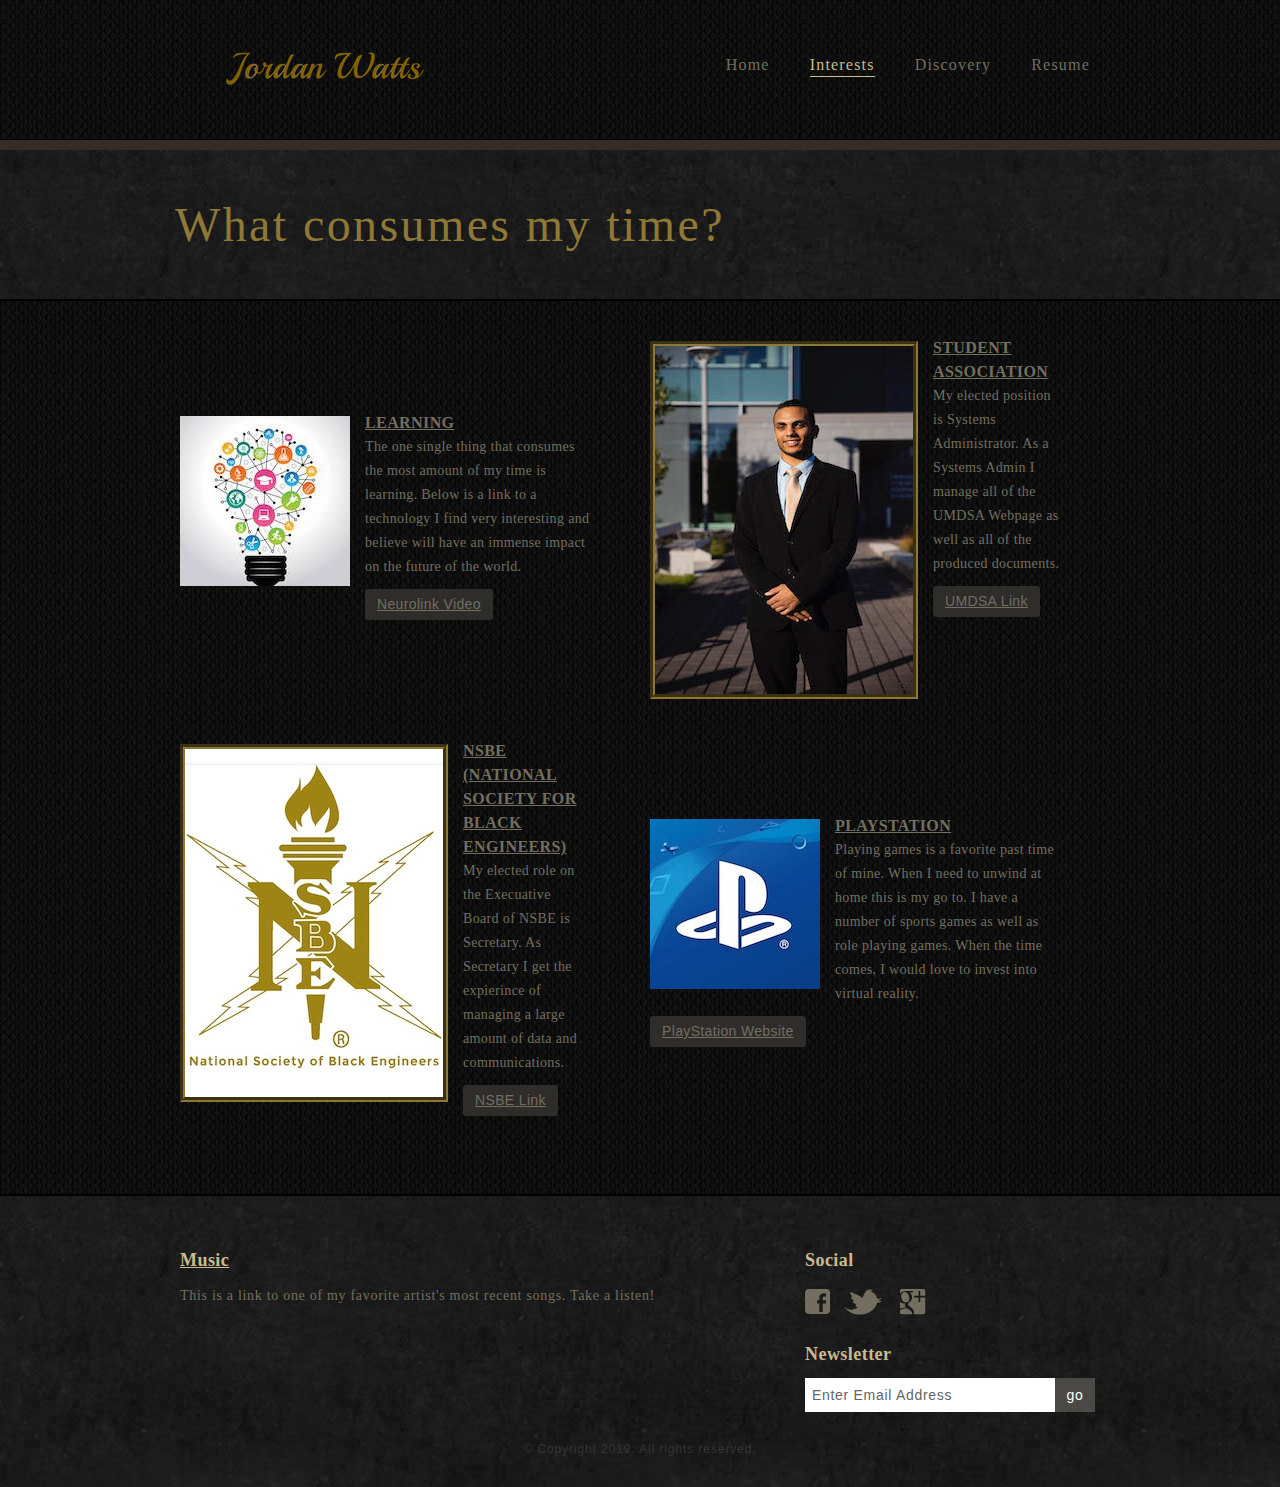
<file: public_html/interests.html>
<!DOCTYPE html>
<!-- Website template by freewebsitetemplates.com -->
<html>
<head>
    <!-- Global site tag (gtag.js) - Google Analytics -->
<script async src="https://www.googletagmanager.com/gtag/js?id=UA-151502595-1"></script>
<script>
  window.dataLayer = window.dataLayer || [];
  function gtag(){dataLayer.push(arguments);}
  gtag('js', new Date());

  gtag('config', 'UA-151502595-1');
</script>

	<meta charset="UTF-8">
	<title>Interests - Watts' Website</title>
	<link rel="stylesheet" type="text/css" href="css/style.css">
	<!--[if IE 7]><link rel="stylesheet" type="text/css" href="css/ie7.css"><![endif]-->
</head>
<body>
	<div id="header">
		<div>
			<a href="index.html" id="logo"><img src="images/JLogo.png" alt="Logo"></a>
			<ul>
				<li>
					<a href="index.html">Home</a>
				</li>
				<li class="current">
					<a href="interests.html">Interests</a>
				</li>
				<li>
					<a href="newDiscovery.html">Discovery</a>
				</li>
				<li>
					<a href="resume.html">Resume</a>
				</li>
			</ul>
		</div>
	</div>
	<div id="body">
		<div id="featured">
			<h1>What consumes my time?</h1>
		</div>
		<div id="content">
			<div id="product">
				<ul>
					<li style="margin-top: 75px;">
						<img src="images/Learning.jpg" alt="Image">
						<h2 class="underline">Learning</h2>
						<p>
							The one single thing that consumes the most amount of my time is learning. Below is a link to a technology I find very interesting and believe will have an immense impact on the future of the world. 
						</p>
						<span><a href="https://www.youtube.com/watch?v=r-vbh3t7WVI&feature=youtu.be" target="_blank">Neurolink Video</a></span>
					</li>
					<li>
						<img src="images/umdSAPhoto.jpeg" alt="Image" class="photoBorder">
						<div>
							<h2 class="underline">Student Association</h2>
							<p>
								My elected position is Systems Administrator. As a Systems Admin I manage all of the UMDSA Webpage as well as all of the produced documents.
							</p>
							<span><a href="https://www.d.umn.edu/student-association/faculty-staff/jordan-watts" target="_blank">UMDSA Link</a></span>
						</div>
					</li>
					<li>
						<img src="images/NSBE.jpg" alt="Image" class="photoBorder">
						<div>
							<h2 class="underline">NSBE (National Society for Black Engineers)</h2>
							<p>
								My elected role on the Execuative Board of NSBE is Secretary. As Secretary I get the expierince of managing a large amount of data and communications.
							</p>
							<span><a href="https://bulldoglink.d.umn.edu/organization/nationalsocietyofblackengineers" target="_blank">NSBE Link</a></span>
						</div>
					</li>
					<li style="margin-top: 75px;">
						<img src="images/playStationLogo.jpg" alt="Image" >
						<h2 class="underline">Playstation</h2>
						<p>
							Playing games is a favorite past time of mine. When I need to unwind at home this is my go to. I have a number of sports games as well as role playing games. When the time comes, I would love to invest into virtual reality.
						</p>
						<span><a href="playstation.com" target="_blank">PlayStation Website </a></span>
					</li>
				</ul>
			</div>
		</div>
	</div>
	<div id="footer">
		<div>
			<div class="first">
				<h4 class="underline">Music</h4>
				<p>
This is a link to one of my favorite artist's most recent songs. Take a listen!				</p>
               <iframe src="https://open.spotify.com/embed/album/0sjhDTLc7w8VWQ4R4AXK8e" width="250" height="80" frameborder="0" allowtransparency="true" allow="encrypted-media"></iframe>
			</div>
			<div class="last">
				<h4>Social</h4>
				<div>
					<a href="http://freewebsitetemplates.com/go/facebook/" target="_blank" id="facebook">Facebook</a>
					<a href="http://freewebsitetemplates.com/go/twitter/" target="_blank" id="twitter">Twitter</a>
					<a href="http://freewebsitetemplates.com/go/googleplus/" target="_blank" id="googleplus">Google&#43;</a>
				</div>
				<h4>Newsletter</h4>
				<form action="index.html">
					<input type="text" id="newsletter" value="Enter Email Address">
					<input type="submit" id="go" value="go">
				</form>
			</div>
		</div>
		<p class="footnote">
			&copy; Copyright 2019. All rights reserved.
		</p>
	</div>
</body>
</html>
</file>
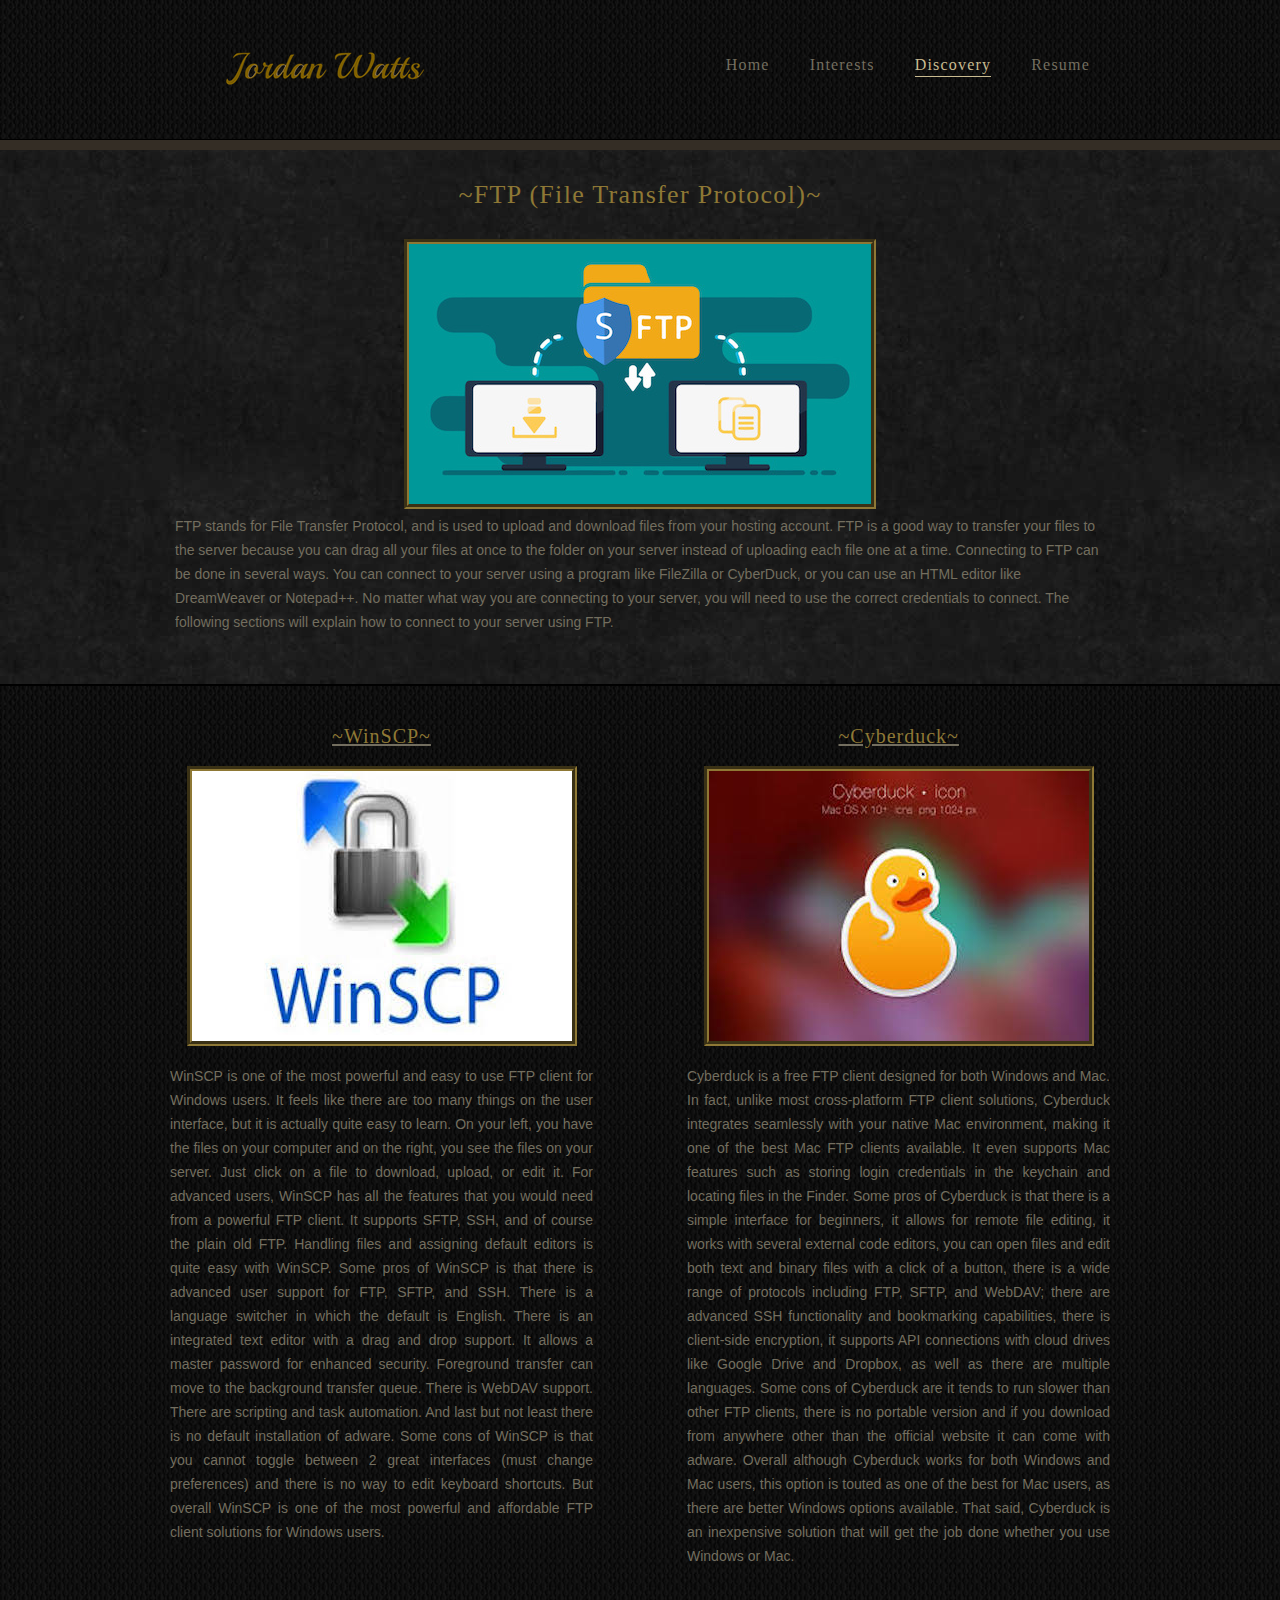
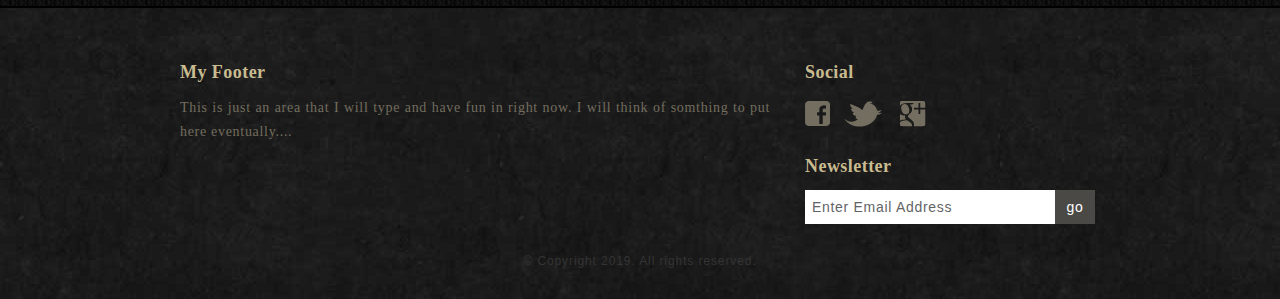
<file: public_html/newDiscovery.html>
<!DOCTYPE html>
<!-- Website template by freewebsitetemplates.com -->
<html>
<head>
    <!-- Global site tag (gtag.js) - Google Analytics -->
<script async src="https://www.googletagmanager.com/gtag/js?id=UA-151502595-1"></script>
<script>
  window.dataLayer = window.dataLayer || [];
  function gtag(){dataLayer.push(arguments);}
  gtag('js', new Date());

  gtag('config', 'UA-151502595-1');
</script>

	<meta charset="UTF-8">
	<title>New Discovery - Watts' Website</title>
	<link rel="stylesheet" type="text/css" href="css/style.css">
	<!--[if IE 7]><link rel="stylesheet" type="text/css" href="css/ie7.css"><![endif]-->
</head>
<body>
	<div id="header">
		<div>
			<a href="index.html" id="logo"><img src="images/JLogo.png" alt="Logo"></a>
			<ul>
				<li>
					<a href="index.html">Home</a>
				</li>
				<li>
					<a href="interests.html">Interests</a>
				</li>
				<li class="current">
					<a href="newDiscovery.html">Discovery</a>
				</li>
				<li>
					<a href="resume.html">Resume</a>
				</li>
			</ul>
		</div>
	</div>
	<div id="body">
		<div id="featured">
			<div class="section">
                <div>
					<h2>~FTP (File Transfer Protocol)~</h2>
                    <img src="images/ftp-testing.jpg" alt="Image" class="photoBorder">
					<p>
						FTP stands for File Transfer Protocol, and is used to upload and download files from your hosting account. FTP is a good way to transfer your files to the server because you can drag all your files at once to the folder on your server instead of uploading each file one at a time. Connecting to FTP can be done in several ways. You can connect to your server using a program like FileZilla or CyberDuck, or you can use an HTML editor like DreamWeaver or Notepad++. No matter what way you are connecting to your server, you will need to use the correct credentials to connect. The following sections will explain how to connect to your server using FTP.
					</p>
				</div>
			</div>
		</div>
		<div id="content">
			<div id="newDiscovery">
				<div class="section1">
					<a href="https://winscp.net/eng/docs/introduction"><h2>~WinSCP~</h2></a>
                    <a href="https://winscp.net/eng/docs/introduction"><img src="images/WinSCP.jpg" alt="Image" class="photoBorder"></a>
					<p>
						WinSCP is one of the most powerful and easy to use FTP client for Windows users. It feels like there are too many things on the user interface, but it is actually quite easy to learn. On your left, you have the files on your computer and on the right, you see the files on your server. Just click on a file to download, upload, or edit it.
For advanced users, WinSCP has all the features that you would need from a powerful FTP client. It supports SFTP, SSH, and of course the plain old FTP. Handling files and assigning default editors is quite easy with WinSCP. Some pros of WinSCP is that there is advanced user support for FTP, SFTP, and SSH. There is a language switcher in which the default is English. There is an integrated text editor with a drag and drop support. It allows a master password for enhanced security. Foreground transfer can move to the background transfer queue. There is WebDAV support. There are scripting and task automation. And last but not least there is no default installation of adware. Some cons of WinSCP is that you cannot toggle between 2 great interfaces (must change preferences) and there is no way to edit keyboard shortcuts. But overall WinSCP is one of the most powerful and affordable FTP client solutions for Windows users.
                    </p>
                </div>
                <div class="section2">
                    <a href="https://cyberduck.io"><h2>~Cyberduck~</h2></a>
                    <a href="https://cyberduck.io"><img src="images/CyberDuck.jpg" alt="Image" class="photoBorder"></a>
					<p>
						Cyberduck is a free FTP client designed for both Windows and Mac. In fact, unlike most cross-platform FTP client solutions, Cyberduck integrates seamlessly with your native Mac environment, making it one of the best Mac FTP clients available. It even supports Mac features such as storing login credentials in the keychain and locating files in the Finder. Some pros of Cyberduck is that there is a simple interface for beginners, it allows for remote file editing, it works with several external code editors, you can open files and edit both text and binary files with a click of a button, there is a wide range of protocols including FTP, SFTP, and WebDAV; there are advanced SSH functionality and bookmarking capabilities, there is client-side encryption, it supports API connections with cloud drives like Google Drive and Dropbox, as well as there are multiple languages. Some cons of Cyberduck are it tends to run slower than other FTP clients, there is no portable version and if you download from anywhere other than the official website it can come with adware. Overall although Cyberduck works for both Windows and Mac users, this option is touted as one of the best for Mac users, as there are better Windows options available. That said, Cyberduck is an inexpensive solution that will get the job done whether you use Windows or Mac.
                    </p>
                </div>
            </div>
		</div>
	</div>
	<div id="footer">
		<div>
			<div class="first">
				<h4>My Footer</h4>
				<p>
					This is just an area that I will type and have fun in right now. I will think of somthing to put here eventually....</p>
			
			</div>
			<div class="last">
				<h4>Social</h4>
				<div>
					<a href="http://freewebsitetemplates.com/go/facebook/" target="_blank" id="facebook">Facebook</a>
					<a href="http://freewebsitetemplates.com/go/twitter/" target="_blank" id="twitter">Twitter</a>
					<a href="http://freewebsitetemplates.com/go/googleplus/" target="_blank" id="googleplus">Google&#43;</a>
				</div>
				<h4>Newsletter</h4>
				<form action="index.html">
					<input type="text" id="newsletter" value="Enter Email Address">
					<input type="submit" id="go" value="go">
				</form>
			</div>
		</div>
		<p class="footnote">
			&copy; Copyright 2019. All rights reserved.
		</p>
	</div>
</body>
</html>
</file>
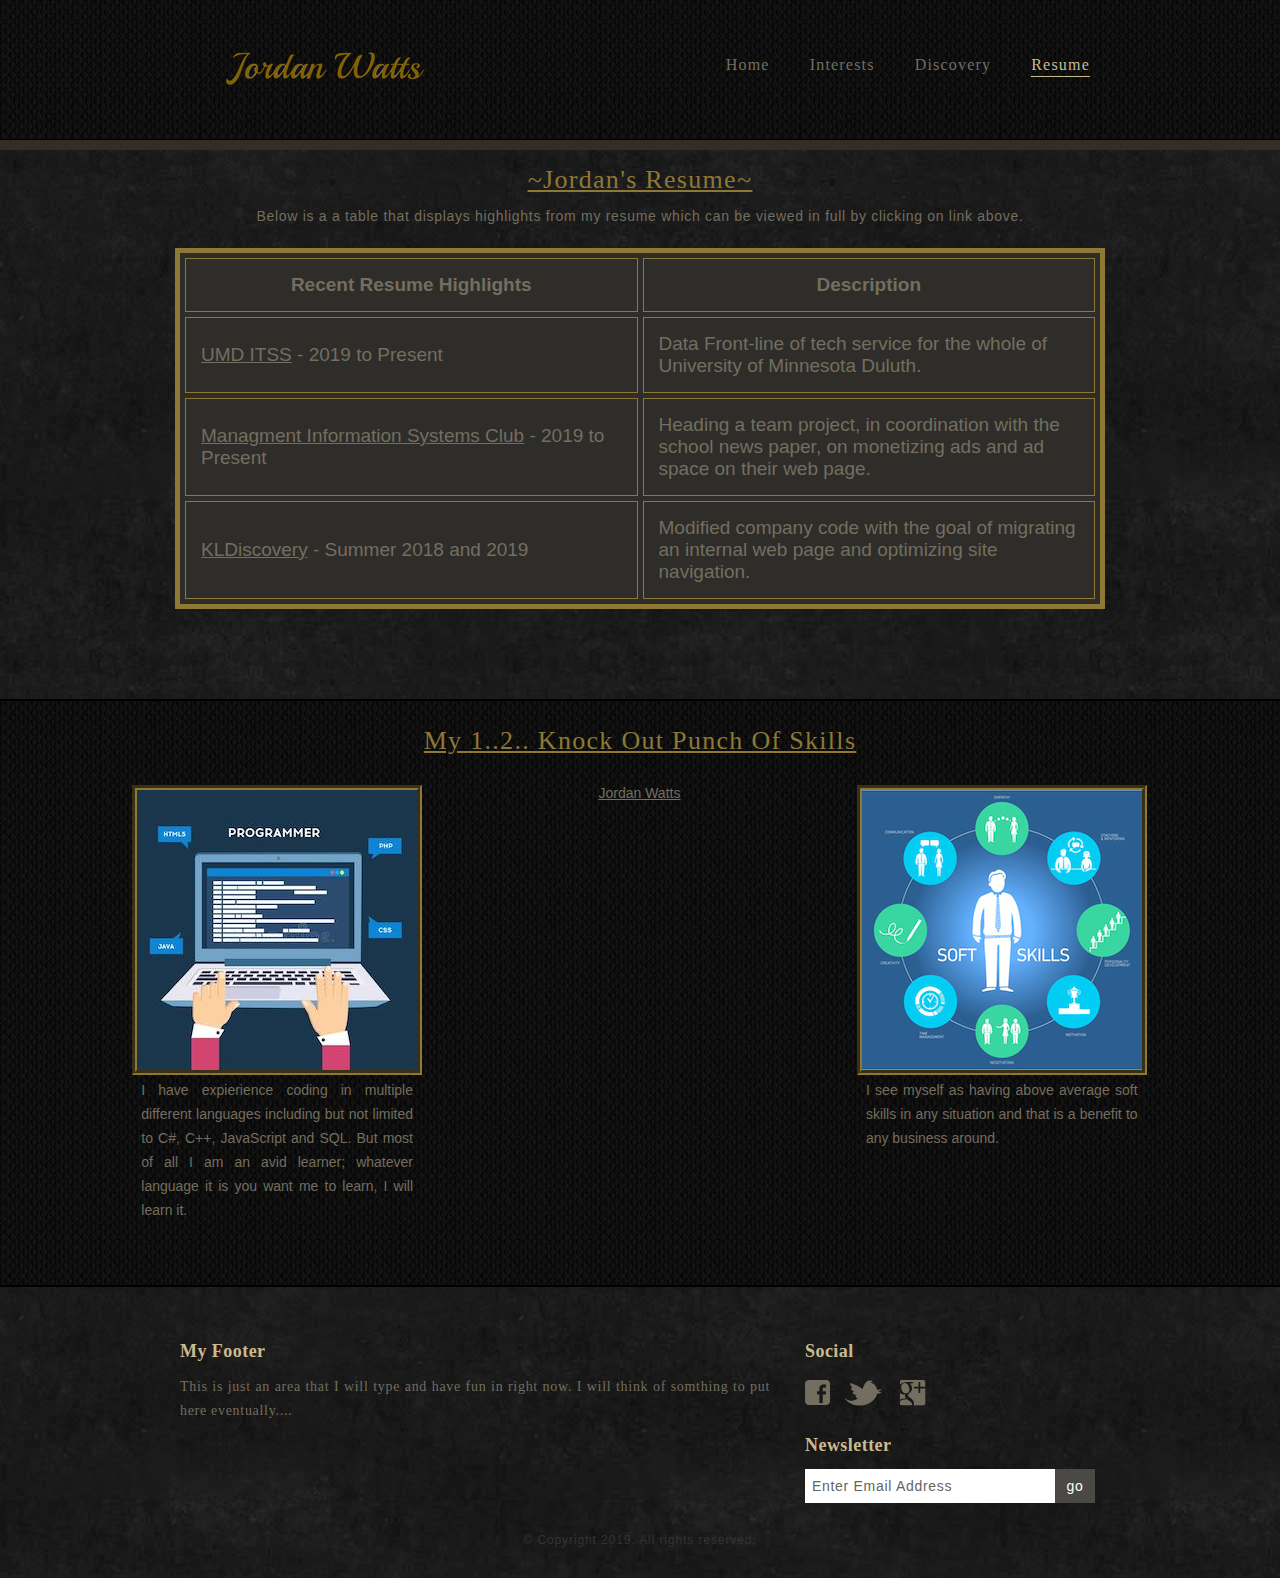
<file: public_html/resume.html>
<!DOCTYPE html>
<!-- Website template by freewebsitetemplates.com -->
<html>
<head>
    <!-- Global site tag (gtag.js) - Google Analytics -->
<script async src="https://www.googletagmanager.com/gtag/js?id=UA-151502595-1"></script>
<script>
  window.dataLayer = window.dataLayer || [];
  function gtag(){dataLayer.push(arguments);}
  gtag('js', new Date());

  gtag('config', 'UA-151502595-1');
</script>
<script type="text/javascript" src="https://platform.linkedin.com/badges/js/profile.js" async defer></script>
	<meta charset="UTF-8">
	<title>Resume - Watts' Website</title>
	<link rel="stylesheet" type="text/css" href="css/style.css">
	<!--[if IE 7]><link rel="stylesheet" type="text/css" href="css/ie7.css"><![endif]-->
</head>
<body>
	<div id="header">
		<div>
			<a href="index.html" id="logo"><img src="images/JLogo.png" alt="Logo"></a>
			<ul>
				<li>
					<a href="index.html">Home</a>
				</li>
				<li>
					<a href="interests.html">Interests</a>
				</li>
				<li>
					<a href="newDiscovery.html">Discovery</a>
				</li>
				<li class="current">
					<a href="resume.html">Resume</a>
				</li>
			</ul>
		</div>
	</div>
	<div id="body">
		<div id="featured">
			<div class="section">
				<div id="resumeDescription">
					<a href="https://drive.google.com/file/d/19JPphVnBFJp98yWGovACGA6mZ-jZrePr/view?usp=sharing" target="_blank"><h2 class="underline">~Jordan's Resume~</h2></a>
					<p>
						Below is a a table that displays highlights from my resume which can be viewed in full by clicking on link above.
					</p>
				</div>
                <div class="table">
                    <table border="5"  cellspacing="5" cellpadding="15" bordercolor="#8e7835" width="100%">
                        <thread>
                            <tr>
                                <th><b>Recent Resume Highlights</b></th><th><b>Description</b></th>
                            </tr>  
                        </thread>
                        <tbody> 
                            <tr>
                                <td><a href="https://itss.d.umn.edu/centers-locations/techcenter" target="_blank">UMD ITSS</a> - 2019 to Present</td>
                                <td>Data Front-line of tech service for the whole of University of Minnesota Duluth.</td>
                            </tr>
                             <tr>
                                <td><a href="https://lsbe.d.umn.edu/students/lsbe-student-clubs-and-organizations/mis" target="_blank">Managment Information Systems Club</a> - 2019 to Present</td> <td>Heading a team project, in coordination with the school news paper, on monetizing ads and ad space on their web page.</td>
                            </tr>
                            <tr>
                             <td><a href="https://www.kldiscovery.com/about/" target="_blank">KLDiscovery</a> - Summer 2018 and 2019</td><td>Modified company code with the goal of migrating an internal web page and optimizing site navigation.</td>
                            </tr>
                        </tbody>
                    </table>
                </div>
			</div>
		</div>
		<div id="content">
			<div id="resumeSkills">
					<h2 class="underline">My 1..2.. Knock Out Punch Of Skills</h2>
                <div id="galleryGroup">
						<div class="gallery">
							<img src="images/programingPicture.jpg" alt="Image" class="photoBorder" class="75">
							<p class="desc">
								I have expierience coding in multiple different languages including but not limited to C#, C++, JavaScript and SQL. But most of all I am an avid learner; whatever language it is you want me to learn, I will learn it.
							</p>
						</div>
                        <div class="gallery">
                            <div class="LI-profile-badge"  data-version="v1" data-size="large" data-locale="en_US" data-type="vertical" data-theme="dark" data-vanity="jordan-watts-a79895184"><a class="LI-simple-link" href='https://www.linkedin.com/in/jordan-watts-a79895184?trk=profile-badge'>Jordan Watts</a></div>
                        </div>
						<div class="gallery">
							<img src="images/softSkills.jpg" alt="Image" class="photoBorder" class="75">
							<p class="desc">
								I see myself as having above average soft skills in any situation and that is a benefit to any business around.
							</p>
						</div>
                </div>
                </div>
        </div>
        
	</div>
	<div id="footer">
		<div>
			<div class="first">
				<h4>My Footer</h4>
				<p>
					This is just an area that I will type and have fun in right now. I will think of somthing to put here eventually....</p>
			</div>
			<div class="last">
				<h4>Social</h4>
				<div>
					<a href="http://freewebsitetemplates.com/go/facebook/" target="_blank" id="facebook">Facebook</a>
					<a href="http://freewebsitetemplates.com/go/twitter/" target="_blank" id="twitter">Twitter</a>
					<a href="http://freewebsitetemplates.com/go/googleplus/" target="_blank" id="googleplus">Google&#43;</a>
				</div>
				<h4>Newsletter</h4>
				<form action="index.html">
					<input type="text" id="newsletter" value="Enter Email Address">
					<input type="submit" id="go" value="go">
				</form>
			</div>
		</div>
		<p class="footnote">
			&copy; Copyright 2019. All rights reserved.
		</p>
	</div>
</body>
</html>
</file>
<file: public_html/css/style.css>
body {
	background: url(../images/bg-rock.jpg) repeat;
	color: #736e5f;
	font-family: Arial, Helvetica, sans-serif;
	font-size: 14px;
	margin: 0;
	min-width: 940px;
	padding: 0;
}
a {
	outline: none;
    color: #736e5f;
}
img {
	border: 0;
}
p {
	line-height: 24px;
	margin: 0;
}
p a,
#body div#content div#newDiscovery div.section1 div span a {
	color: #736e5f;
}
p a:hover,
#footer div div.last div a:hover,
#body div#content div#product ul li h2 a:hover,
#body div#content div#home div.sidebar ul li p a.readmore:hover,
#body div#content div#newDiscovery div.section1 div span a:hover, div#body div#featured div.section div#resumeDescription a h2.underline:hover {
	color: #898066;
}
.underline{
    text-decoration: underline;
}
.75{
    width: 75%;
}
#header {
	background: url(../images/bg-pattern.jpg) repeat;
	border-bottom: 1px solid #000000;
	height: 139px;
}
#header div {
	margin: 0 auto;
	overflow: hidden;
	padding: 0 0 0 10px;
	width: 930px;
}
#header div a#logo {
	display: block;
	float: left;
	padding: 50px 35px 0;
}
#header div ul {
	float: right;
	list-style: none;
	margin: 0;
	overflow: hidden;
	padding: 0;
}
#header div ul li {
	float: left;
	height: 103px;
	padding: 0 20px;
}
#header div ul li:first-child {
	border: none;
}
#header div ul li a {
	color: #736e5f;
	font-family: Georgia, "Times New Roman", Times, serif;
	font-size: 16px;
	letter-spacing: 0.075em;
	line-height: 129px;
	text-decoration: none;
}
#header div ul li.current a,
#header div ul li a:hover, #body div#content div#product ul li span a:hover, #body div#content div#newDiscovery div.section1 a h2:hover, #body div#content div#newDiscovery div.section2 a h2:hover {
	border-bottom: 1px solid #c9bb90;
	color: #c9bb90;
	padding: 0 0 3px;
}
#header div ul li a:hover {
	border-bottom: none;
}
#body {
	background: url(../images/bg-content.jpg) repeat-x;
	width: 100%;
}
#body div#featured {
	margin: 0 auto;
	min-height: 69px;
	overflow: hidden;
	padding: 10px 10px 0;
	width: 930px;
}


#body .photoBorder {
    border-style: groove;
    border-color: #8e7835;
    border-width: 5px;
}
#body div#featured h1 {
	color: #8e7835;
	font-family: Georgia, "Times New Roman", Times, serif;
	font-size: 48px;
	font-weight: normal;
	letter-spacing: 0.05em;
	margin: 0;
	padding: 47px 0;
}
#body div#featured h3 {
	color: #8e7835;
	font-family: Georgia, "Times New Roman", Times, serif;
	font-size: 26px;
	font-weight: normal;
	letter-spacing: 0.05em;
	line-height: 48px;
	padding: 42px 0;
	margin: 0;
}
#body div#featured h3 a {
	color: #8e7835;
	border-bottom: 1px solid #8e7835;
	text-decoration: none;
}
#body div#featured div.section {
	overflow: hidden;
	padding: 0 0 50px;  
}
#body div#featured div.section div h2{
    color:#8e7835;
    font-family: Georgia, "Times New Roman", Times, serif;
    font-size: 26px;
    text-align: center;
    font-weight: normal;
    letter-spacing: 0.05em;
    line-height: 39px;
    width: 400px;
    margin: 25px 265px 25px 265px;
    
} 
#body div#featured div.section div img.photoBorder{
    margin-top: 50px;
    margin-bottom: 50px;
    margin: auto;
    display: block;
}
#body div#featured div.section div p{
    line-height: 24px;
    margin-top: 5px;
}
#body div#featured div.section div#resumeDescription {
    margin: 10px;
}
#body div#featured div.section div#resumeDescription a{
    width: 300px;
    display: block;
    margin: auto;
}
#body div#featured div.section div#resumeDescription h2 {
	color: #8e7835;
	font-family: Georgia, "Times New Roman", Times, serif;
	font-size: 26px;
    text-align: center;
	font-weight: normal;
	letter-spacing: 0.05em;
	line-height: 39px;
	margin: auto;
    width: 300px;
}
#body div#featured div.section div#resumeDescription p {
	letter-spacing: 0.05em;
	text-align: center;
}
#body div#featured div.section div.table {
    background: #2e2d2a;
	margin: 20px 0 40px 0;  
}
#body div#featured div.section div.table tbody tr{
    font-size: 19px;
}
#body div#featured div.section div.table thread tr th, #body div#featured div.section div.table tbody tr td{
    width: 50%;
    border-color: #8e7835;
}
#body div#featured div.section div.table thread tr th, #body div#featured div.section div.table tbody tr td a:hover{
    color: #c9bb90;
}
#body div#content div#resumeSkills h2 {
    color: #8e7835;
	font-family: Georgia, "Times New Roman", Times, serif;
	font-size: 26px;
    text-align: center;
	font-weight: normal;
	letter-spacing: 0.05em;
	line-height: 39px;
	margin: 0;
}
#body div#content div#resumeSkills div#galleryGroup{
    width: 85%;
    margin: 25px auto;
    overflow: auto;
    text-align: center;
}
#body div#content div#resumeSkills div#galleryGroup div.gallery{
    float: left;
    width: 33.3%;
    text-align: center;  
}
#body div#content div#resumeSkills div#galleryGroup div.gallery img{

}
#body div#content div#resumeSkills  div.gallery p.desc{
    width: 75%;
    text-align: justify;
    margin: auto;
    
}
#body div#featured div.first {
	float: left;
	overflow: hidden;
	margin: 0 0 0 25px;
	width: 595px;
}
#body div#featured div.first div {
	float: left;
	font-family: Georgia, "Times New Roman", Times, serif;
	text-align: center;
	margin: 48px 0 0;
	width: 250px;
}
#body div#featured div.first div h2 {
	color: #8e7835;
	font-size: 34px;
	font-weight: normal;
	line-height: 48px;
	letter-spacing: 0.025em;
	margin: 0;
	padding: 0 0 40px;
}
#body div#featured div.first div p {
	line-height: 24px;
	margin: 0 auto;
	width: 200px;
}
#body div#featured div.first div a#shopnow {
	background: #736e5f;
	border-radius: 3px;
	color: #ffffff;
	display: inline-block;
	height: 30px;
	letter-spacing: 0.025em;
	line-height: 30px;
	margin: 20px 0 0;
	padding: 0 15px;
	text-align: center;
	text-decoration: none;
}
#body div#featured div.first div a#shopnow:hover,
#footer div div.last form input#go:hover,
#body div#content div#contact div form input#submit:hover {
	background: #857c61;
}
#body div#featured div.first span {
	margin-top: 15px;
    margin-bottom: 15px;
    display: block;
	float: right;
}
#body div#featured div.first span img {
	display: block;
	border-left: 1px solid #000000;
	border-right: 1px solid #000000;
}
#body div#featured div.last li a img:hover {
	filter: alpha(opacity=90);
	opacity: 0.9;
}
#body div#featured div.last {
	float: right;
	font-family: Georgia, "Times New Roman", Times, serif;
	margin: 25px 30px 0 0;
	width: 240px;
}
#body div#featured div.last h2 {
	color: #736e5f;
	font-size: 20px;
	font-weight: normal;
	letter-spacing: 0.05em;
	line-height: 30px;
	margin: 0;
	padding: 0 0 25px;
	text-align: center;
    text-decoration: underline;
}
#body div#featured div.last ul {
	list-style: none;
	margin: 0;
	padding: 0;
}
#body div#featured div.last ul li {
	margin: 17px 0 0;
	width: 240px;
}
#body div#featured div.last ul li:first-child {
	margin: 0;
}
#body div#featured div.last ul li p {
	letter-spacing: 0.05em;
}
#body div#featured div.last li a img {
	display: block;
	margin: 0 0 7px;
	filter: alpha(opacity=100);
	opacity: 1;
}
#body div#content {
	background: url(../images/bg-pattern.jpg) repeat;
    overflow: auto;
	border-bottom: 2px solid #000000;
	border-top: 2px solid #000000;
	padding: 20px 0 38px;
	width: 100%;
}
#body div#content div#home,
#body div#content div#product,
#body div#content div#newDiscovery {
	margin: 0 auto;
	overflow: hidden;
	width: 940px;
}
#body div#content div#home div.section {
	float: left;
	padding: 0 0 0 10px;
	width: 590px;
}
#body div#content div#home h4,
#footer div h4 {
	color: #c9bb90;
	font-family: Georgia, "Times New Roman", Times, serif;
	font-size: 18px;
	letter-spacing: 0.025em;
	line-height: 48px;
	margin: 0;
}
#body div#content div#home div.section h1 {
	color: #8e7835;
	font-family: Georgia, "Times New Roman", Times, serif;
	font-size: 36px;
	font-weight: normal;
	letter-spacing: 0.025em;
	line-height: 48px;
	margin: 0;
}
#body div#content div#home div.section ul {
	list-style: none;
	margin: 0;
	padding: 30px 0 0;
}
#body div#content div#home div.section ul li{
	background: url(../images/border.jpg) repeat-y 20px top;
	float: left;
	padding: 0 25px 0 0px;
	width: 170px;
}
#body div#content div#home div.section ul li img {
	display: block;
	margin: 0 0 24px;
}
#body div#content div#home div.section ul li h2 {
	color: #736e5f;
	font-family: Georgia, "Times New Roman", Times, serif;
	font-size: 16px;
	letter-spacing: 0.05em;
	line-height: 24px;
	margin: 0;
	text-transform: uppercase;
}
#body div#content div#home div.sidebar {
	float: right;
	width: 310px;
    margin: 10px 0 0;
    padding: 0;
	letter-spacing: 0.025em;
	line-height: 24px;
    font-family: Georgia, "Times New Roman", Times, serif;
	font-size: 14px;
	font-weight: normal;
	letter-spacing: 0.025em;
	line-height: 24px;
	margin: 0;

}
#body div#content div#home div.sidebar div#biography {
    background: #1a1918;
    height: 480px;
    text-align: left;
    font-family: Georgia, "Times New Roman", Times, serif;
	font-size: 14px;
	font-weight: normal;
	letter-spacing: 0.025em;
	line-height: 24px;
	margin:0;
    border-radius: 3px;
    padding: 20px 20px 20px 20px;
}
#body div#content div#product ul {
	font-family: Georgia, "Times New Roman", Times, serif;
	list-style: none;
	margin: 0;
	overflow: hidden;
	padding: 15px 0 0;
}
#body div#content div#product ul li {
	float: left;
	margin: 0 0 40px;
	overflow: hidden;
	padding: 0 50px 0 10px;
	width: 410px;
}
#body div#content div#product ul li img {
	display: block;
	float: left;
	margin: 5px 15px 0 0;
}
#body div#content div#product ul li h2 {
	color: #736e5f;
	font-size: 16px;
	letter-spacing: 0.025em;
	line-height: 24px;
	margin: 0;
	text-transform: uppercase;
}
#body div#content div#product ul li p {
	letter-spacing: 0.025em;
}
#body div#content div#product ul li span {
	background: #2e2d2a;
	border-radius: 3px;
	display: inline-block;
	font-family: Arial, Helvetica, sans-serif;
	height: 31px;
	letter-spacing: 0.025em;
	line-height: 31px;
	margin: 10px 0 0;
	padding: 0 12px;
}
#body div#content div#newDiscovery {
	padding: 15px 0 0;
}
#body div#content div#newDiscovery div.section1 {
	float: left;
	padding: 0 0 0 0px;
	width: 45%;
    text-align: center;
    overflow: auto;
}
#body div#content div#newDiscovery div.section1 h2 {
    color: #8e7835;
	font-family: Georgia, "Times New Roman", Times, serif;
	font-size: 20px;
	font-weight: normal;
	letter-spacing: 0.05em;
	line-height: 30px;
	margin: auto;
	width: 130px;
}
#body div#content div#newDiscovery div.section1 a img.photoBorder{
    margin: 15px 0px 15px 0px;
}
#body div#content div#newDiscovery div.section1 p{
    text-align: justify;
}
#body div#content div#newDiscovery div.section1 div {
	overflow: hidden;
}
#body div#content div#newDiscovery div.section1 div span {
	display: block;
	float: left;
	letter-spacing: 0.05em;
	line-height: 24px;
	text-align: justify;
	width: 270px;
}
#body div#content div#newDiscovery div.section2 {
	float: right;
	padding: 0;
	width: 45%;
    text-align: center;
    overflow: auto;
}
#body div#content div#newDiscovery div.section2 h2{
    color: #8e7835;
    font-family: Georgia, "Times New Roman", Times, serif;
	font-size: 20px;
	font-weight: normal;
	letter-spacing: 0.05em;
	line-height: 30px;
	margin: auto;
	width: 120px;	
}
#body div#content div#newDiscovery div.section2 a img.photoBorder{
    margin: 15px 0px 15px 0px;
}
#body div#content div#newDiscovery div.section2 p{
    text-align: justify;
}
#body div#content div#about h3 {
	font-family: Georgia, "Times New Roman", Times, serif;
	font-size: 16px;
	font-weight: normal;
	letter-spacing: 0.05em;
	line-height: 30px;
	margin: 0;
	padding: 25px 0 0;
}
#body div#content div#about h3:first-child {
	padding: 5px 0 0;
}
#body div#content div#about p,
#body div#content div#contact p {
	letter-spacing: 0.05em;
	line-height: 30px;
	text-align: justify;
}
#body div#content div#contact div div p {
	line-height: 24px;
}
#body div#content div#contact div div p a.email {
	color: #736E5F;
	text-decoration: none;
}
#body div#content div#contact {
	margin: 0 auto;
	overflow: hidden;
	padding: 5px 10px 0;
	width: 920px;
}
#body div#content div#contact div {
	background: url(../images/bg-border.png) repeat-y center top;
	overflow: hidden;
	margin: 44px 0 0;
}
#body div#content div#contact div div {
	background: none;
	float: left;
	margin: 0;
	width: 335px;
}
#body div#content div#contact div div h3,
#body div#content div#contact div form h3 {
	font-family: Georgia, "Times New Roman", Times, serif;
	font-size: 16px;
	font-weight: normal;
	letter-spacing: 0.05em;
	line-height: 30px;
	margin: 0;
	padding: 15px 0 0;
	text-transform: uppercase;
}
#body div#content div#contact div div h3:first-child {
	padding: 0;
}
#body div#content div#contact div form {
	float: right;
	width: 512px;
}
#body div#content div#contact div form h3 {
	padding: 0;
	margin: 0;
}
#body div#content div#contact div form label {
	display: block;
	overflow: hidden;
	margin: 10px 0 0;
}
#body div#content div#contact div form label span {
	display: block;
	float: left;
	line-height: 30px;
	text-align: right;
	width: 110px;
}
#body div#content div#contact div form label input#name,
#body div#content div#contact div form label input#email {
	border: none;
	border-radius: 3px;
	font-family: Arial, Helvetica, sans-serif;
	font-size: 14px;
	float: right;
	letter-spacing: 0.05em;
	padding: 0;
	height: 30px;
	line-height: 30px;
	width: 390px;
}
#body div#content div#contact div form label span.message {
	vertical-align: top;
}
#body div#content div#contact div form label textarea {
	border: none;
	border-radius: 3px;
	font-family: Arial, Helvetica, sans-serif;
	font-size: 14px;
	float: right;
	height: 250px;
	letter-spacing: 0.05em;
	overflow: auto;
	padding: 0;
	resize: none;
	width: 390px;
}
#body div#content div#contact div form input#submit {
	background: #2f2d2b;
	border: none;
	border-radius: 3px;
	color: #ffffff;
	cursor: pointer;
	font-size: 14px;
	letter-spacing: 0.075em;
	margin: 10px 0 0 120px;
	padding: 5px;
	text-align: center;
}
#footer {
	font-family: Georgia, "Times New Roman", Times, serif;
	margin: 0 auto;
	padding: 0 10px;
	width: 920px;
}
#footer div {
	overflow: hidden;
	padding: 40px 0 0;
}
#footer div div.first {
	float: left;
	padding: 0;
	width: 590px;
}
#footer div div.first p {
	letter-spacing: 0.05em;
	text-align: justify;
}
#footer div div.first iframe {
    margin-top: 15px;
}
#footer div div.last {
	float: right;
	padding: 0;
	width: 295px;
}
#footer div div.last div {
	padding: 5px 0 15px;
}
#footer div div.last div a {
	color: #736e5f;
	display: block;
	float: left;
	height: 26px;
	text-indent: -99999px;
	text-transform: lowercase;
}
#footer div div.last div a#facebook {
	background: url(../images/icons.png) no-repeat;
	height: 25px;
	width: 25px;
}
#footer div div.last div a#facebook:hover {
	background: url(../images/icons.png) no-repeat -25px 0;
}
#footer div div.last div a#twitter {
	background: url(../images/icons.png) no-repeat 0 -35px;
	margin: 0 0 0 14px;
	width: 38px;
}
#footer div div.last div a#twitter:hover {
	background: url(../images/icons.png) no-repeat 0 -61px;
}
#footer div div.last div a#googleplus {
	background: url(../images/icons.png) no-repeat 0 -97px;
	margin: 0 0 0 18px;
	width: 26px;
}
#footer div div.last div a#googleplus:hover {
	background: url(../images/icons.png) no-repeat -26px -97px;
}
#footer div div.last form {
	overflow: hidden;
	margin: 0;
}
#footer div div.last form input#newsletter {
	border: none;
	color: #636466;
	display: block;
	float: left;
	font-family: Arial, Helvetica, sans-serif;
	font-size: 14px;
	height: 34px;
	letter-spacing: 0.05em;
	line-height: 34px;
	margin: 0;
	padding: 0 7px;
	width: 236px;
}
#footer div div.last form input#go {
	background: #4b4946;
	border: none;
	color: #ffffff;
	cursor: pointer;
	display: block;
	font-family: Arial, Helvetica, sans-serif;
	font-size: 14px;
	float: left;
	height: 34px;
	letter-spacing: 0.05em;
	padding: 0;
	text-transform: lowercase;
	width: 40px;
}
#footer p.footnote {
	color: #343434;
	font-family: Arial, Helvetica, sans-serif;
	font-size: 12px;
	letter-spacing: 0.075em;
	line-height: 75px;
	text-align: center;
}
</file>
<file: public_html/css/ie7.css>
/* Website template by freewebsitetemplates.com */
#footer div div.last form input#go {
	height: 39px;
}
</file>
